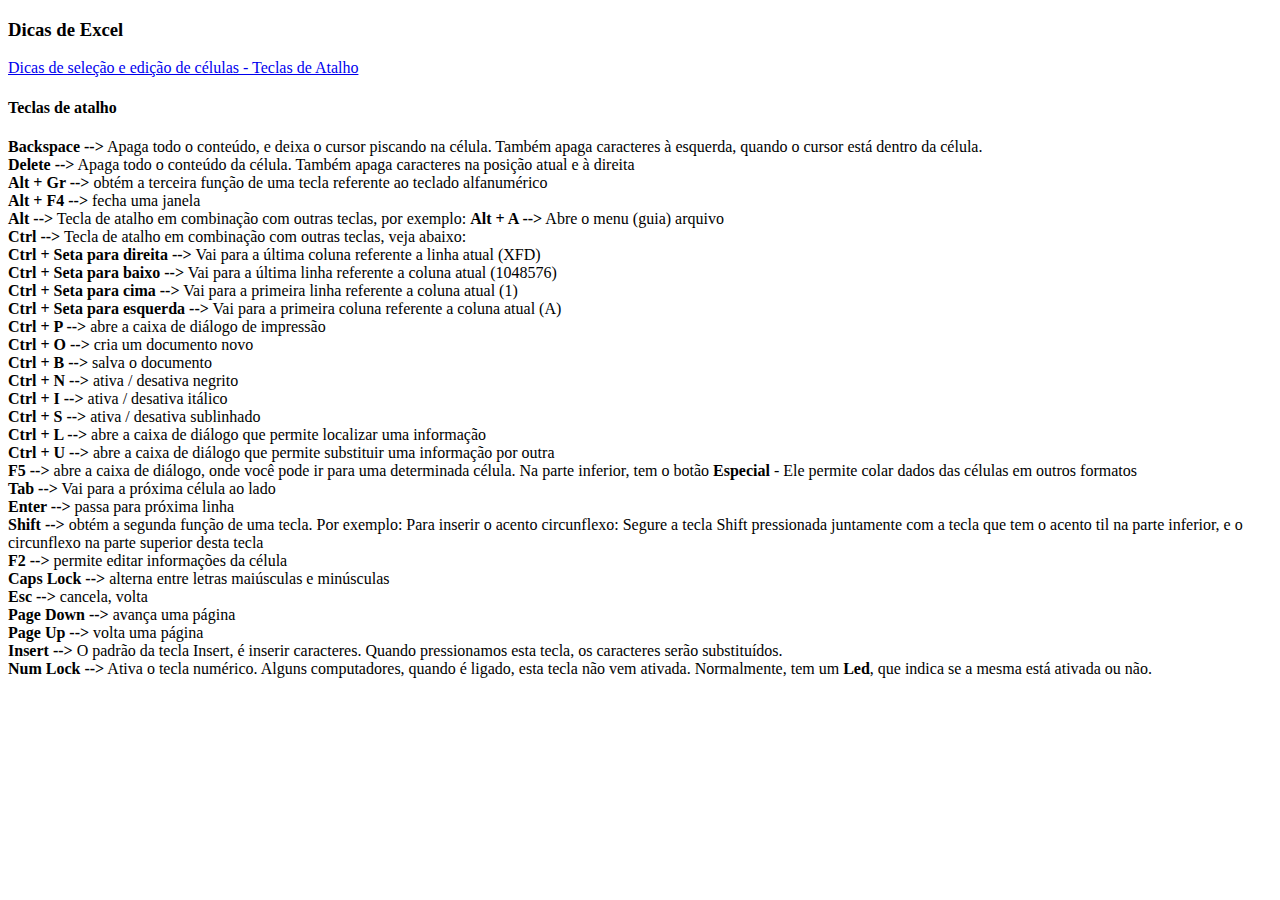
<file: excel.html>
<!DOCTYPE html>
<html lang="pt-br">

<head>
    <meta charset="UTF-8">
    <meta name="viewport" content="width=device-width, initial-scale=1.0">
    <title>Dicas de Excel</title>
    <link href="https://cdn.jsdelivr.net/npm/bootstrap@5.0.2/dist/css/bootstrap.min.css" rel="stylesheet"
        integrity="sha384-EVSTQN3/azprG1Anm3QDgpJLIm9Nao0Yz1ztcQTwFspd3yD65VohhpuuCOmLASjC" crossorigin="anonymous">
    <link rel="stylesheet" href="estilos.css">
</head>

<body>
    <div class="container">
        <h3 class="text-center text-primary">Dicas de Excel</h3>
        <a href="https://youtu.be/FfDS8UG6xSc">Dicas de seleção e edição de células - Teclas de Atalho</a>
        <h4 class="text-info">Teclas de atalho </h4>
        <strong>Backspace --></strong> Apaga todo o conteúdo, e deixa o cursor piscando na célula. Também apaga caracteres à esquerda, quando o cursor está dentro da célula. <br>
        <strong>Delete --></strong> Apaga todo o conteúdo da célula. Também apaga caracteres na posição atual e à direita<br> 
        <strong>Alt + Gr --></strong> obtém a terceira função de uma tecla referente ao teclado alfanumérico<br> 
        <strong>Alt + F4 --></strong> fecha uma janela <br>
        <strong>Alt --></strong> Tecla de atalho em combinação com outras teclas, por exemplo: <strong>Alt + A --></strong> Abre o menu (guia) arquivo<br>
        <strong>Ctrl --></strong> Tecla de atalho em combinação com outras teclas, veja abaixo: <br>
        <strong>Ctrl + Seta para direita --></strong> Vai para a última coluna referente a linha atual (XFD) <br>
        <strong>Ctrl + Seta para baixo --></strong> Vai para a última linha referente a coluna atual (1048576) <br>
        <strong>Ctrl + Seta para cima --></strong> Vai para a primeira linha referente a coluna atual (1) <br>
        <strong>Ctrl + Seta para esquerda --></strong> Vai para a primeira coluna referente a coluna atual (A) <br>
        <strong>Ctrl + P --></strong> abre a caixa de diálogo de impressão <br>
        <strong>Ctrl + O --></strong> cria um documento novo <br>
        <strong>Ctrl + B --></strong> salva o documento <br>
        <strong>Ctrl + N --></strong> ativa / desativa negrito <br>
        <strong>Ctrl + I --></strong> ativa / desativa itálico <br>
        <strong>Ctrl + S --> </strong>ativa / desativa sublinhado <br>
        <strong>Ctrl + L --></strong> abre a caixa de diálogo que permite localizar uma informação <br>
        <strong>Ctrl + U --></strong> abre a caixa de diálogo que permite substituir uma informação por outra <br>
        <strong>F5 --></strong> abre a caixa de diálogo, onde você pode ir para uma determinada célula. Na parte inferior, tem o botão <strong>Especial</strong> - Ele permite colar dados das células em outros formatos <br>
        <strong>Tab --></strong> Vai para a próxima célula ao lado <br>
        <strong>Enter --></strong> passa para próxima linha <br>
        <strong>Shift --></strong> obtém a segunda função de uma tecla. Por exemplo: Para inserir o acento circunflexo: Segure a tecla Shift pressionada juntamente com a tecla que tem o acento til na parte inferior, e o circunflexo na parte superior desta tecla  <br>
        <strong>F2 --></strong> permite editar informações da célula <br>        
        <strong>Caps Lock --></strong> alterna entre letras maiúsculas e minúsculas <br>
        <strong>Esc --></strong> cancela, volta <br>
        <strong>Page Down --></strong> avança uma página<br>
        <strong>Page Up --></strong> volta uma página <br>
        <strong>Insert --></strong> O padrão da tecla Insert, é inserir caracteres. Quando pressionamos esta tecla, os caracteres serão substituídos. <br>
        <strong>Num Lock --></strong> Ativa o tecla numérico. Alguns computadores, quando é ligado, esta tecla não vem ativada. Normalmente, tem um <strong>Led</strong>, que indica se a mesma está ativada ou não. <br>
    </div>
</body>

</html>
</file>
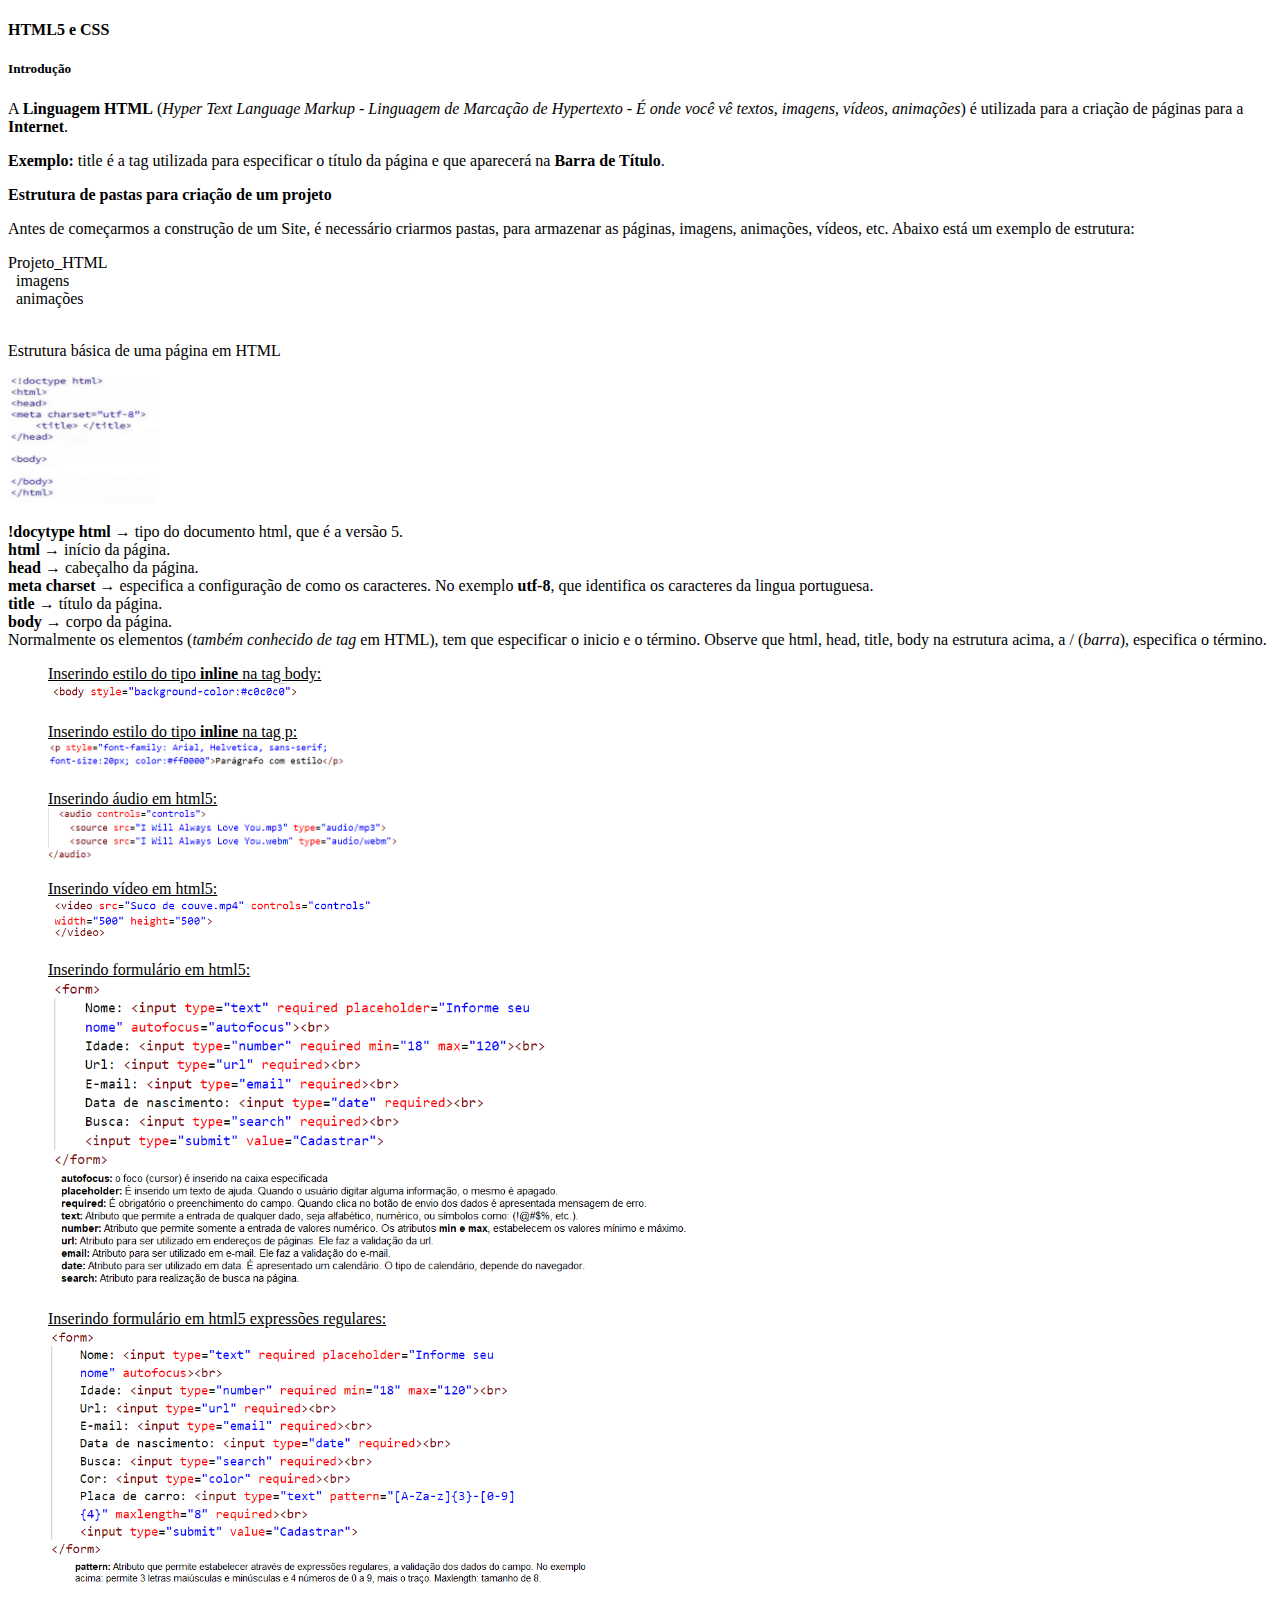
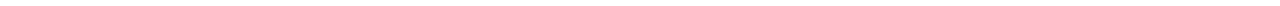
<file: html_css.html>
<!DOCTYPE html>
<html lang="pt-br">

<head>
    <meta charset="UTF-8">
    <meta name="viewport" content="width=device-width, initial-scale=1.0">
    <title>HTML5 e CSS</title>
    <link href="https://cdn.jsdelivr.net/npm/bootstrap@5.0.2/dist/css/bootstrap.min.css" rel="stylesheet"
        integrity="sha384-EVSTQN3/azprG1Anm3QDgpJLIm9Nao0Yz1ztcQTwFspd3yD65VohhpuuCOmLASjC" crossorigin="anonymous">
    <link rel="stylesheet" href="estilos.css">

</head>

<body>
    <div class="container">
        <h4 class="text-center text-primary">HTML5 e CSS</h4>
        <h5 class="text-success">Introdução</h5>
        <p>A <strong>Linguagem HTML</strong> (<em>Hyper Text Language Markup - Linguagem de Marcação de Hypertexto - É onde você vê textos, imagens, vídeos, animações</em>) é utilizada para a criação de páginas para a <strong>Internet</strong>.</p> 
        <p><strong>Exemplo:</strong> title é a tag utilizada para especificar o título da página e que aparecerá na <strong>Barra de Título</strong>.</p>

            <strong>Estrutura de pastas para criação de um projeto</strong>
            <p>Antes de começarmos a construção de um Site, é necessário criarmos pastas, para armazenar as páginas, imagens, animações, vídeos, etc. Abaixo está um exemplo de estrutura:</p>
            Projeto_HTML<br>
            &nbsp;&nbsp;imagens<br>
            &nbsp;&nbsp;animações<br><br>
            <p class="text-success">Estrutura básica de uma página em HTML</p>
            <img src="imagens/html5_estrutura.png" alt="Estrutura Página HTML5" width="150">
            <p>
                <strong>!docytype html</strong> &rarr; tipo do documento html, que é a versão 5.<br>
                <strong>html</strong> &rarr; início da página.<br>
                <strong>head</strong> &rarr; cabeçalho da página.<br>
                <strong>meta charset</strong> &rarr; especifica a configuração de como os caracteres. No exemplo <strong>utf-8</strong>, que identifica os caracteres da lingua portuguesa.<br>
                <strong>title</strong> &rarr; título da página.<br>
                <strong>body</strong> &rarr; corpo da página.<br>
                Normalmente os elementos (<em>também conhecido de tag</em> em HTML), tem que especificar o inicio e o término. Observe que html, head, title, body na estrutura acima, a / (<em>barra</em>), especifica o término.<br>
            </p>
            <figure>
                <u>Inserindo estilo do tipo <strong>inline </strong>na tag body:</u><br>
                <img src="imagens/html5_estilo_body.png" alt="Estilo inline tag body" width="250">
            </figure>
            <figure>
                <u>Inserindo estilo do tipo <strong>inline </strong>na tag p:</u><br>
                <img src="imagens/html5_estilo_p.png" alt="Estilo inline tag body" width="300">
            </figure>
            <figure>
                <u>Inserindo áudio em html5:</u><br>
                <img src="imagens/html5_audio.png" alt="Inserindo áudio em HTML5" width="350">
            </figure>
            <figure>
                <u>Inserindo vídeo em html5:</u><br>
                <img src="imagens/html5_video.png" alt="Inserindo vídeo em HTML5" width="350">
            </figure>
            <figure>
                <u>Inserindo formulário em html5:</u><br>
                <img src="imagens/html5_formulario.png" alt="Inserindo formulário em HTML5" width="650">
            </figure>
            <figure>
                <u>Inserindo formulário em html5 expressões regulares:</u><br>
                <img src="imagens/html5_formulario_expre_regulares.png"
                    alt="Inserindo formulário em HTML5 expressões regulares" width="550">
            </figure>
    </div>
</body>

</html>
</file>
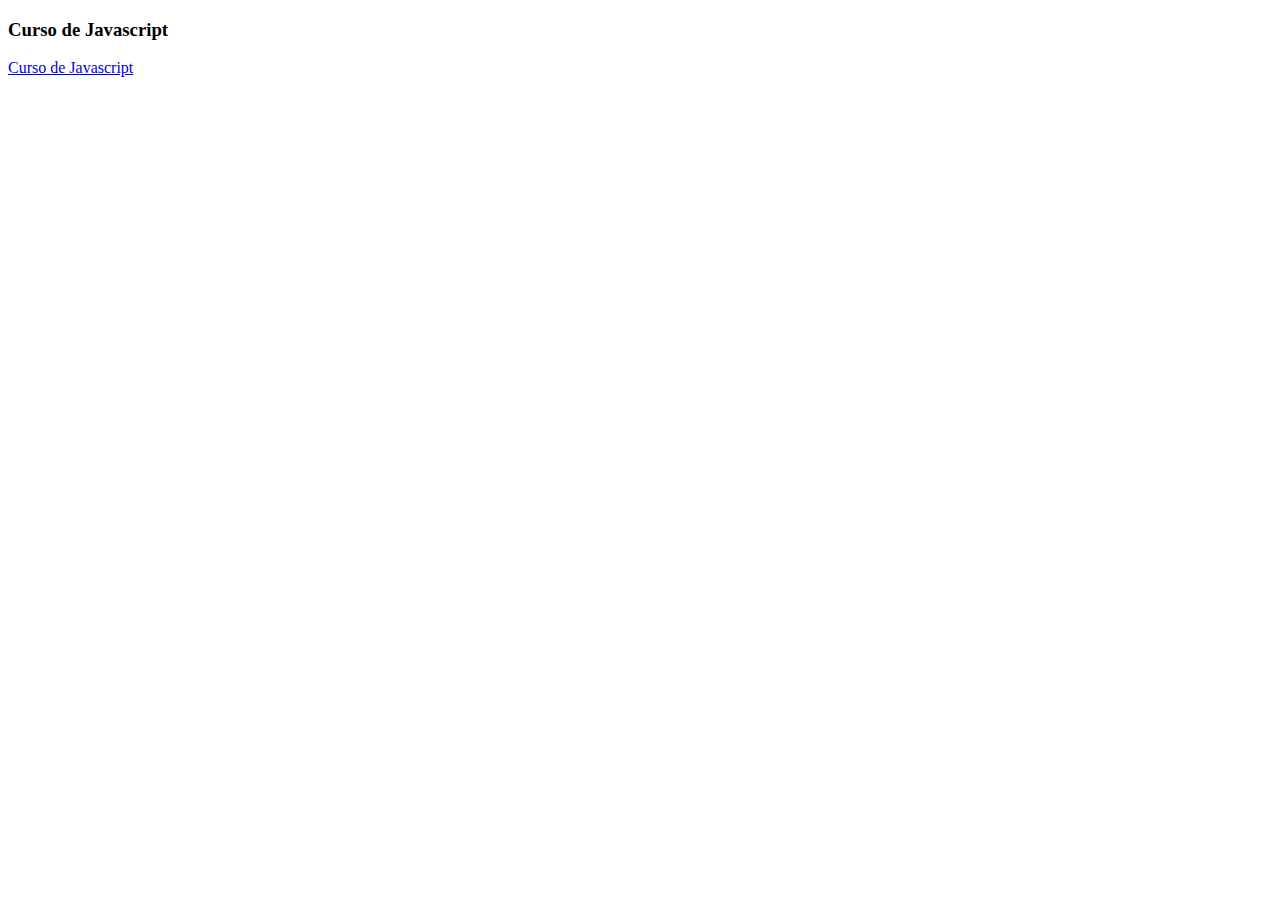
<file: javascript.html>
<!DOCTYPE html>
<html lang="pt-br">
<head>
    <meta charset="UTF-8">
    <meta name="viewport" content="width=device-width, initial-scale=1.0">
    <title>Curso de Javascript</title>
</head>
<body>
    <h3>Curso de Javascript</h3>
    <a href="materiais/Curso de Javascrit - 2024.pdf">Curso de Javascript</a>
</body>
</html>
</file>
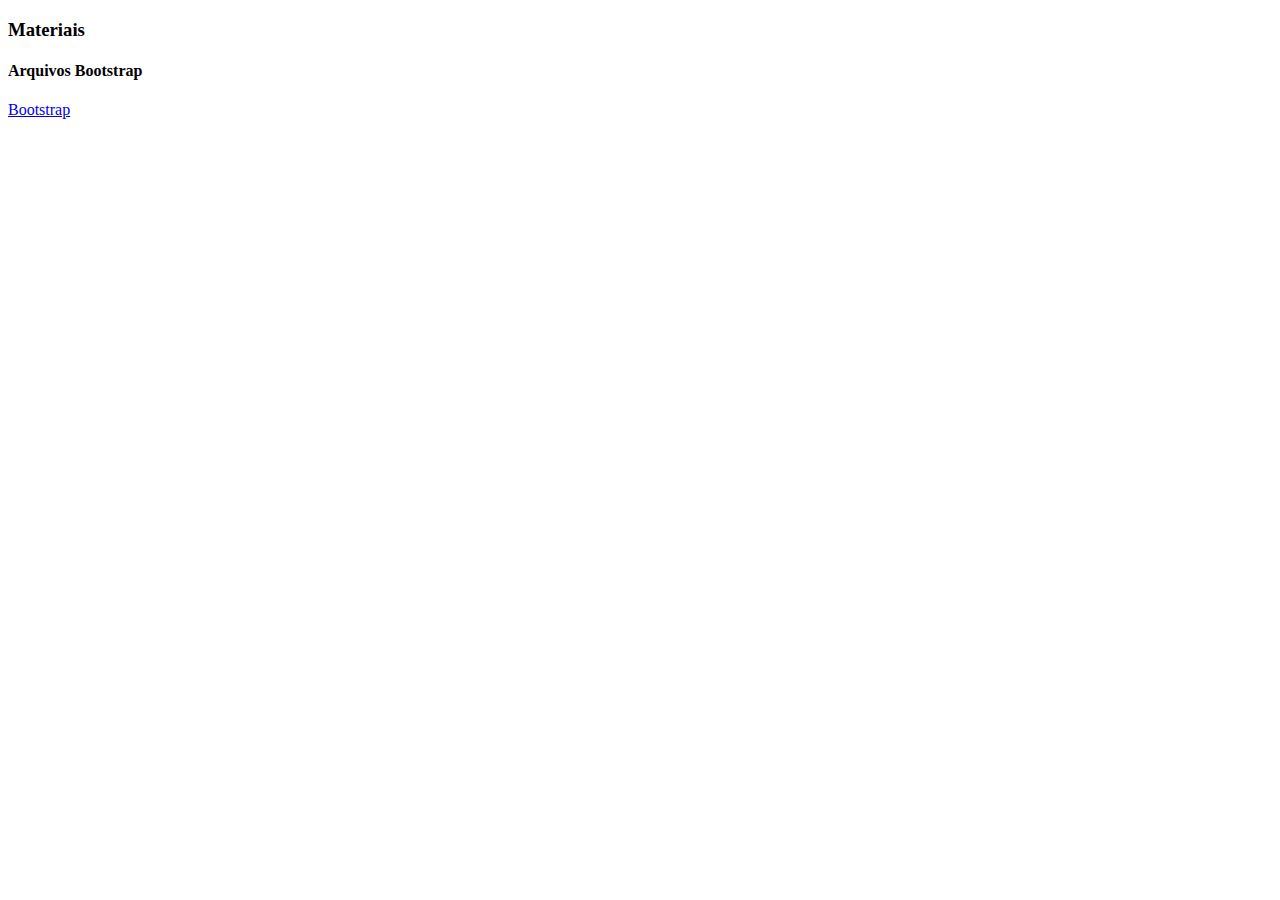
<file: materiais.html>
<!DOCTYPE html>
<html lang="pt-br">
<head>
    <meta charset="UTF-8">
    <meta name="viewport" content="width=device-width, initial-scale=1.0">
    <title>Materiais</title>
    <link href="https://cdn.jsdelivr.net/npm/bootstrap@5.0.2/dist/css/bootstrap.min.css" rel="stylesheet"
    integrity="sha384-EVSTQN3/azprG1Anm3QDgpJLIm9Nao0Yz1ztcQTwFspd3yD65VohhpuuCOmLASjC" crossorigin="anonymous">
</head>
<body>
    <div class="container">
        <h3 class="text-center text-primary">Materiais</h3>
        <h4 class="text-primary">Arquivos Bootstrap</h4>
        <a href="materiais/bootstrap.zip">Bootstrap</a>
    </div>
</body>
</html>
</file>
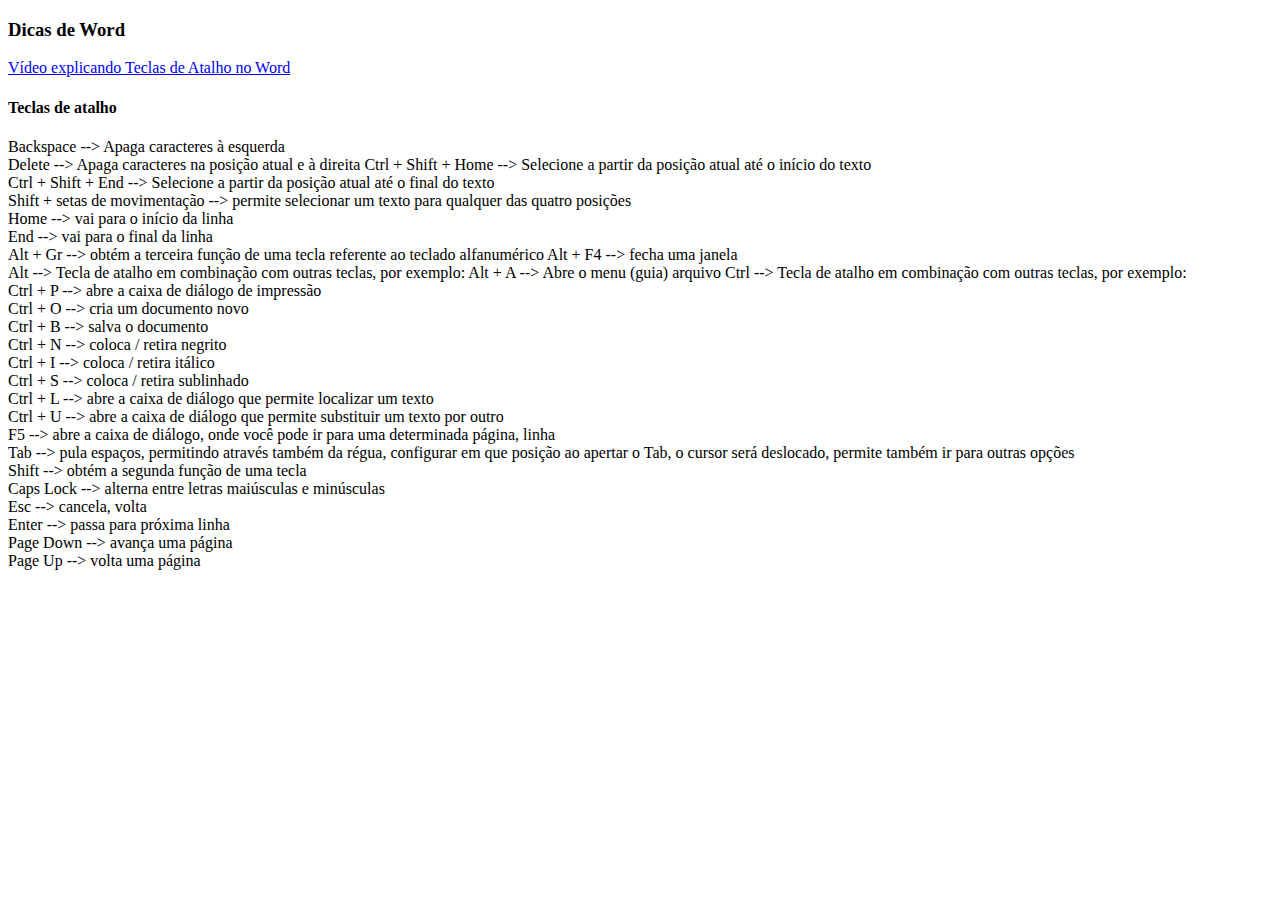
<file: word.html>
<!DOCTYPE html>
<html lang="pt-br">

<head>
    <meta charset="UTF-8">
    <meta name="viewport" content="width=device-width, initial-scale=1.0">
    <title>Dicas de Word</title>
    <link href="https://cdn.jsdelivr.net/npm/bootstrap@5.0.2/dist/css/bootstrap.min.css" rel="stylesheet"
        integrity="sha384-EVSTQN3/azprG1Anm3QDgpJLIm9Nao0Yz1ztcQTwFspd3yD65VohhpuuCOmLASjC" crossorigin="anonymous">
    <link rel="stylesheet" href="estilos.css">
</head>

<body>
    <div class="container">
        <h3 class="text-center text-primary">Dicas de Word</h3>
        <a href="https://youtu.be/EMxBrEilUBc" target="_blank">Vídeo explicando Teclas de Atalho no Word</a>
        <h4 class="text-info">Teclas de atalho </h4>

        Backspace --> Apaga caracteres à esquerda <br>
        Delete --> Apaga caracteres na posição atual e à direita Ctrl + Shift + Home --> Selecione a partir da posição
        atual até o início do texto <br>
        Ctrl + Shift + End --> Selecione a partir da posição atual até o final do texto <br>
        Shift + setas de movimentação --> permite selecionar um texto para qualquer das quatro posições <br>
        Home --> vai para o início da linha <br>
        End --> vai para o final da linha <br>
        Alt + Gr --> obtém a terceira função de uma tecla referente ao teclado alfanumérico Alt + F4 --> fecha uma
        janela <br>
        Alt --> Tecla de atalho em combinação com outras teclas, por exemplo: Alt + A --> Abre o menu (guia) arquivo
        Ctrl --> Tecla de atalho em combinação com outras teclas, por exemplo: <br>
        Ctrl + P --> abre a caixa de diálogo de impressão <br>
        Ctrl + O --> cria um documento novo <br>
        Ctrl + B --> salva o documento <br>
        Ctrl + N --> coloca / retira negrito <br>
        Ctrl + I --> coloca / retira itálico <br>
        Ctrl + S --> coloca / retira sublinhado <br>
        Ctrl + L --> abre a caixa de diálogo que permite localizar um texto <br>
        Ctrl + U --> abre a caixa de diálogo que permite substituir um texto por outro <br>
        F5 --> abre a caixa de diálogo, onde você pode ir para uma determinada página, linha <br>
        Tab --> pula espaços, permitindo através também da régua, configurar em que posição ao apertar o Tab, o cursor
        será deslocado, permite também ir para outras opções <br>
        Shift --> obtém a segunda função de uma tecla <br>
        Caps Lock --> alterna entre letras maiúsculas e minúsculas <br>
        Esc --> cancela, volta <br>
        Enter --> passa para próxima linha <br>
        Page Down --> avança uma página<br>
        Page Up --> volta uma página <br>
    </div>
</body>

</html>
</file>
<file: estilos.css>
.linguagens .grid {
    /* Seletor hiearárquico */
    display: grid;
    gap: 2em;
}

@media (min-width: 560px) {
    .linguagens .grid {
        grid-template-columns: 240px 240px 240px;
    }
}

@media (min-width: 880) {
    .linguagens .grid {
        grid-template-columns: 240px 240px 240px;
    }
}

.img-linguagens {
    width: 160px;
    height: 160px;
    border-radius: 10px;
}
</file>
